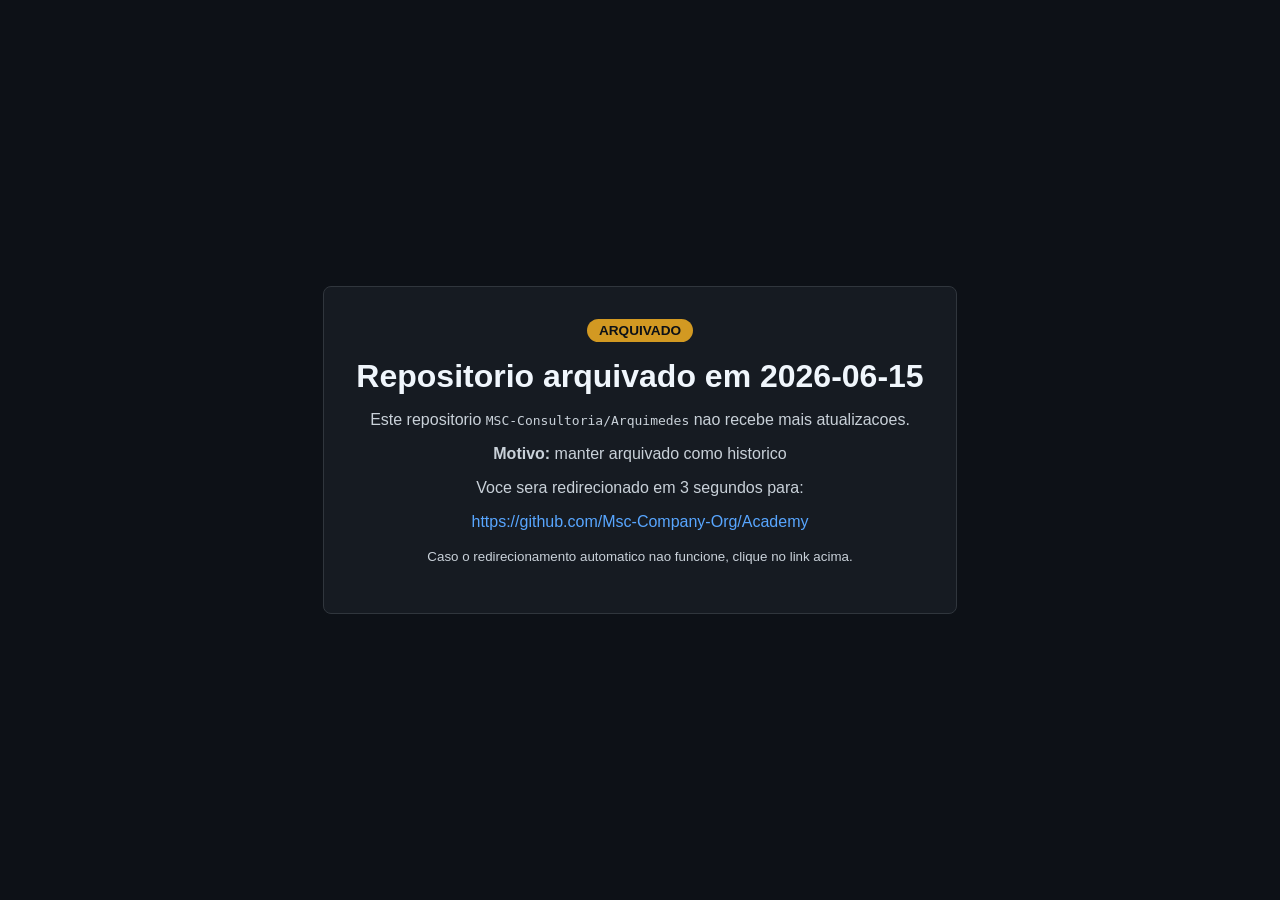
<file: redirect.html>
<!DOCTYPE html>
<html lang="pt-BR">
<head>
<meta charset="UTF-8">
<meta http-equiv="refresh" content="3;url=https://github.com/Msc-Company-Org/Academy">
<title>Repositorio Arquivado - Redirecionando...</title>
<style>
body { font-family: -apple-system, BlinkMacSystemFont, 'Segoe UI', sans-serif; 
        background: #0d1117; color: #c9d1d9; display: flex; align-items: center; 
        justify-content: center; min-height: 100vh; margin: 0; }
.card { background: #161b22; border: 1px solid #30363d; border-radius: 8px; 
         padding: 2rem; max-width: 600px; text-align: center; }
h1 { color: #f0f6fc; margin: 0 0 1rem; }
a { color: #58a6ff; text-decoration: none; }
a:hover { text-decoration: underline; }
.badge { display: inline-block; background: #d29922; color: #0d1117; 
         padding: 4px 12px; border-radius: 12px; font-size: 0.85em; 
         font-weight: bold; margin-bottom: 1rem; }
</style>
</head>
<body>
<div class="card">
<div class="badge">ARQUIVADO</div>
<h1>Repositorio arquivado em 2026-06-15</h1>
<p>Este repositorio <code>MSC-Consultoria/Arquimedes</code> nao recebe mais atualizacoes.</p>
<p><strong>Motivo:</strong> manter arquivado como historico</p>
<p>Voce sera redirecionado em 3 segundos para:</p>
<p><a href="https://github.com/Msc-Company-Org/Academy">https://github.com/Msc-Company-Org/Academy</a></p>
<p><small>Caso o redirecionamento automatico nao funcione, clique no link acima.</small></p>
</div>
</body>
</html>
</file>
